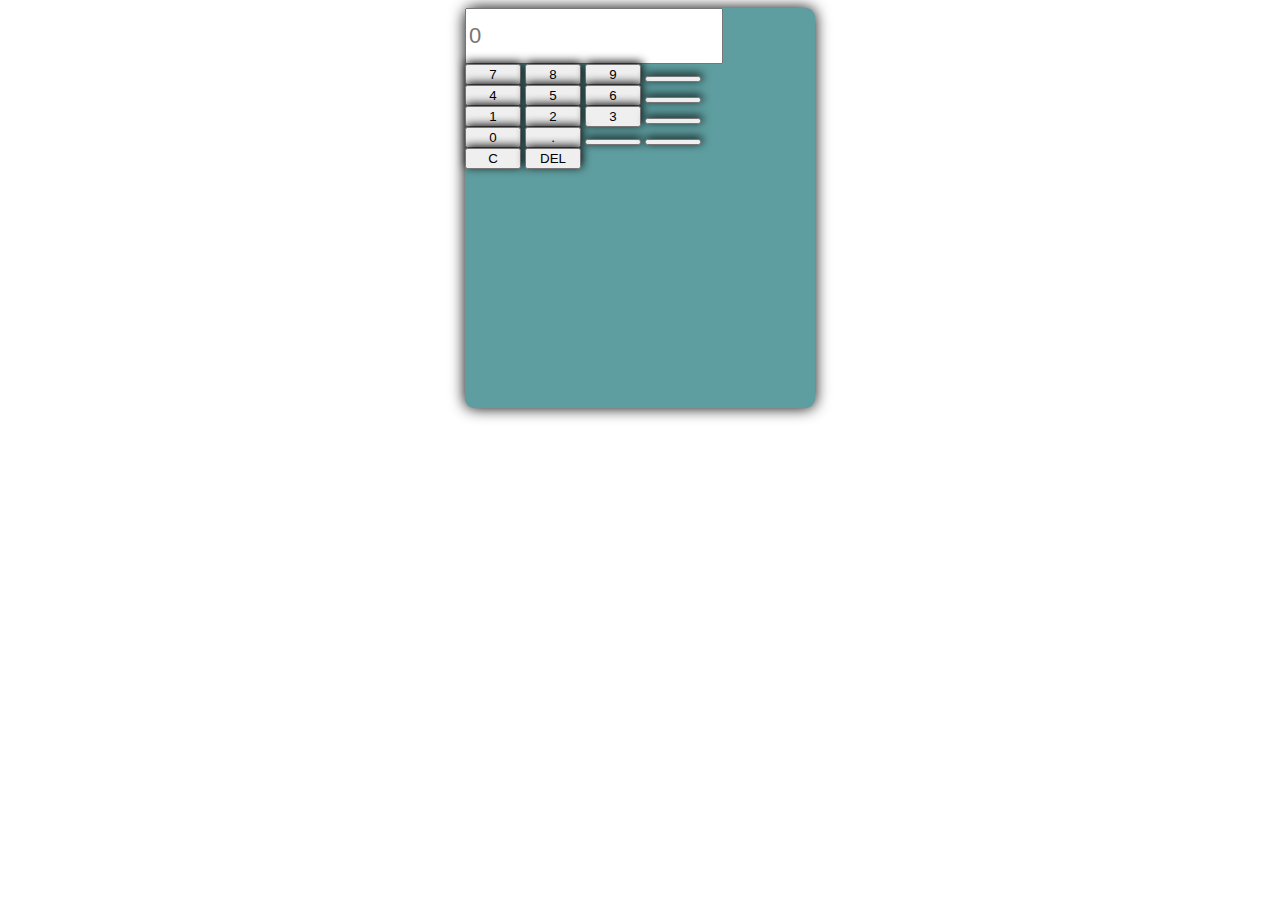
<file: index.html>
<!DOCTYPE html>
<html lang="en">
<head>
    <meta charset="UTF-8">
    <meta name="viewport" content="width=device-width, initial-scale=1.0">
    <title>Simple Calculator</title>

    <!-- css -->
    <link rel="stylesheet" href="./calc.css">

    <!-- font awesome -->
    <link rel="stylesheet" href="https://cdnjs.cloudflare.com/ajax/libs/font-awesome/6.4.2/css/all.min.css" integrity="sha512-z3gLpd7yknf1YoNbCzqRKc4qyor8gaKU1qmn+CShxbuBusANI9QpRohGBreCFkKxLhei6S9CQXFEbbKuqLg0DA==" crossorigin="anonymous" referrerpolicy="no-referrer" />

    <!-- bootstrap -->
    <link href="https://cdn.jsdelivr.net/npm/bootstrap@5.3.2/dist/css/bootstrap.min.css" rel="stylesheet" integrity="sha384-T3c6CoIi6uLrA9TneNEoa7RxnatzjcDSCmG1MXxSR1GAsXEV/Dwwykc2MPK8M2HN" crossorigin="anonymous">
</head>
<body>

    
   

    <div id="calculatorpage" class="row">
        <div id="leftsideimage" class="col-4"></div>
        <div id="calcubody" class="col-4 p-4 text-center">
            <div class="displayspace">
                <input class="text-light bg-dark" id="output" placeholder="0" type="text">
            </div>
            <div id="buttons" class="row p-4">
                <div class="p-3">
                    <button id="seven" onclick="display(7)" type="button" class="btn btn-primary">7</button>
                    <button id="eight" onclick="display(8)" type="button" class="btn btn-primary">8</button>
                    <button id="nine" onclick="display(9)" type="button" class="btn btn-primary">9</button>
                    <button onclick="display('/')" id="divide" type="button" class="btn btn-warning"><i class="fa-solid fa-divide" style="color: #000000;"></i></button>
                </div>
                <div class="col-12 ">
                    <button id="four" onclick="display(4)" type="button" class="btn btn-primary">4</button>
                    <button id="five" onclick="display(5)" type="button" class="btn btn-primary">5</button>
                    <button id="six" onclick="display(6)" type="button" class="btn btn-primary">6</button>
                    <button id="multiply" onclick="display('*')" type="button" class="btn btn-warning"><i class="fa-solid fa-xmark" style="color: #000000;"></i></button>
                </div>
                <div class="col-12 p-3">
                    <button id="one" onclick="display(1)" type="button" class="btn btn-primary">1</button>
                    <button id="two" onclick="display(2)" type="button" class="btn btn-primary">2</button>
                    <button id="three" onclick="display(3)" type="button" class="btn btn-primary">3</button>
                    <button id="minus" onclick="display('-')" type="button" class="btn btn-warning"><i class="fa-solid fa-minus" style="color: #000000;"></i></button>
                </div>
                <div class="col-12">
                    <button id="zero" onclick="display(0)" type="button" class="btn btn-primary">0</button>
                    <button onclick="display('.')" type="button" class="btn btn-primary">.</button>
                    <button id="plus" onclick="display('+')" type="button" class="btn btn-warning"><i class="fa-solid fa-plus" style="color: #000000;"></i></button>
                    <button id="equal" onclick="evaluateExp()" type="button" class="btn btn-success"><i class="fa-solid fa-equals" style="color: #ffffff;"></i></button>
                </div>
                <div class="col-12">
                    <button onclick="clearAll()" id="clear" type="button" class="btn btn-danger mt-3">C</button>
                    <button onclick="removeLast()" id="delete" type="button" class="btn btn-danger mt-3">DEL</button>

                </div>
            </div>

        </div>
        <div id="rightsideimage" class="col-4"></div>

    </div>
    
    
</body>

<script src="./calc.js">

</script>

</html>
</file>
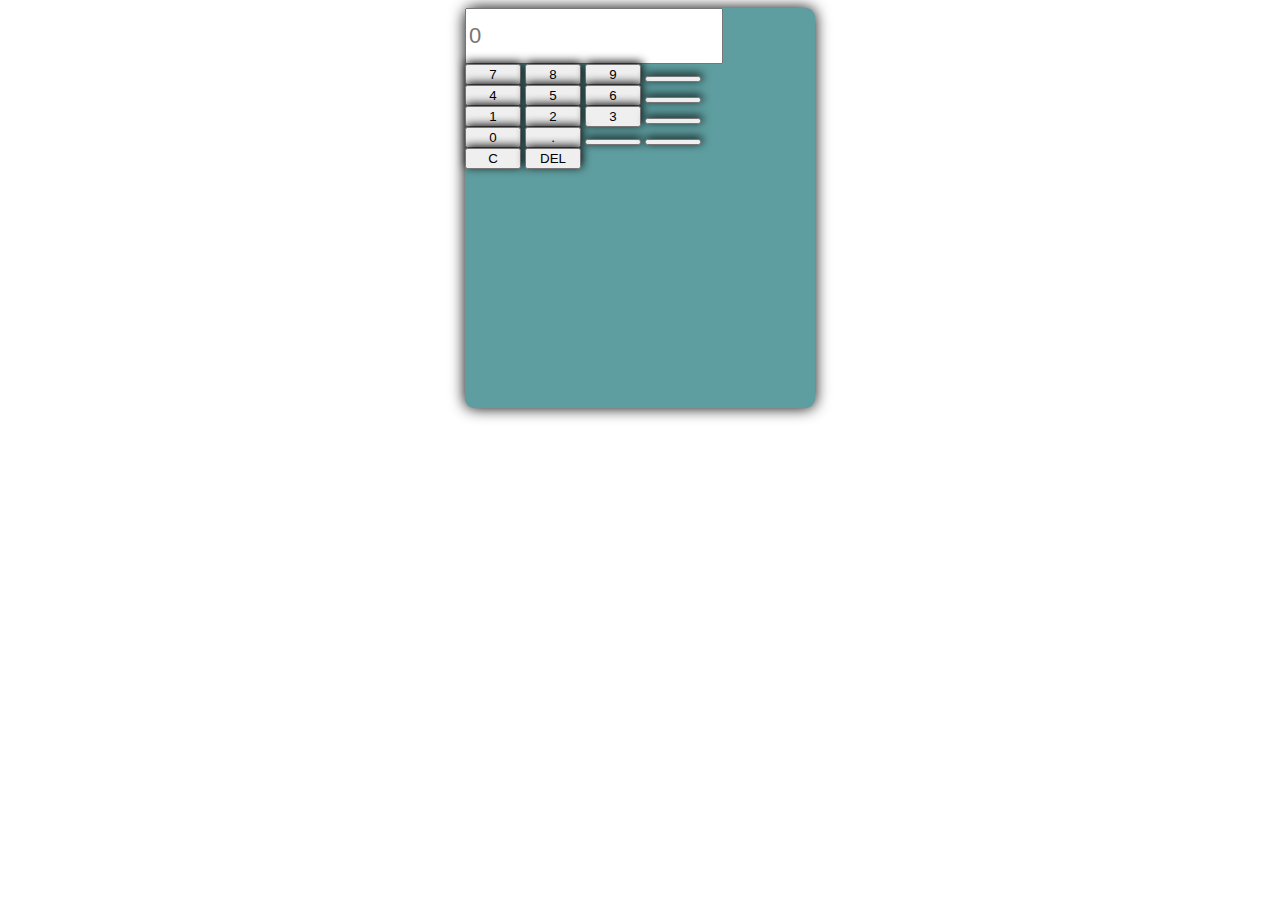
<file: calc.html>
<!DOCTYPE html>
<html lang="en">
<head>
    <meta charset="UTF-8">
    <meta name="viewport" content="width=device-width, initial-scale=1.0">
    <title>Simple Calculator</title>

    <!-- css -->
    <link rel="stylesheet" href="./calc.css">

    <!-- font awesome -->
    <link rel="stylesheet" href="https://cdnjs.cloudflare.com/ajax/libs/font-awesome/6.4.2/css/all.min.css" integrity="sha512-z3gLpd7yknf1YoNbCzqRKc4qyor8gaKU1qmn+CShxbuBusANI9QpRohGBreCFkKxLhei6S9CQXFEbbKuqLg0DA==" crossorigin="anonymous" referrerpolicy="no-referrer" />

    <!-- bootstrap -->
    <link href="https://cdn.jsdelivr.net/npm/bootstrap@5.3.2/dist/css/bootstrap.min.css" rel="stylesheet" integrity="sha384-T3c6CoIi6uLrA9TneNEoa7RxnatzjcDSCmG1MXxSR1GAsXEV/Dwwykc2MPK8M2HN" crossorigin="anonymous">
</head>
<body>

    
    <!-- <div class="textbox">
        <input placeholder="0" id="user" type="text">
    </div> -->

    <div id="calculatorpage" class="row">
        <div id="leftsideimage" class="col-4"></div>
        <div id="calcubody" class="col-4 p-5 bg-warning text-center">
            <div class="displayspace">
                <input id="output" placeholder="0" type="text">
            </div>
            <div id="buttons" class="row p-4">
                <div class="col-12 p-3">
                    <button id="seven" onclick="display(7)" type="button" class="btn btn-primary">7</button>
                    <button id="eight" onclick="display(8)" type="button" class="btn btn-primary">8</button>
                    <button id="nine" onclick="display(9)" type="button" class="btn btn-primary">9</button>
                    <button onclick="display('/')" id="divide" type="button" class="btn btn-warning"><i class="fa-solid fa-divide" style="color: #000000;"></i></button>
                </div>
                <div class="col-12 ">
                    <button id="four" onclick="display(4)" type="button" class="btn btn-primary">4</button>
                    <button id="five" onclick="display(5)" type="button" class="btn btn-primary">5</button>
                    <button id="six" onclick="display(6)" type="button" class="btn btn-primary">6</button>
                    <button id="multiply" onclick="display('*')" type="button" class="btn btn-warning"><i class="fa-solid fa-xmark" style="color: #000000;"></i></button>
                </div>
                <div class="col-12 p-3">
                    <button id="one" onclick="display(1)" type="button" class="btn btn-primary">1</button>
                    <button id="two" onclick="display(2)" type="button" class="btn btn-primary">2</button>
                    <button id="three" onclick="display(3)" type="button" class="btn btn-primary">3</button>
                    <button id="minus" onclick="display('-')" type="button" class="btn btn-warning"><i class="fa-solid fa-minus" style="color: #000000;"></i></button>
                </div>
                <div class="col-12">
                    <button id="zero" onclick="display(0)" type="button" class="btn btn-primary">0</button>
                    <button onclick="display('.')" type="button" class="btn btn-primary">.</button>
                    <button id="plus" onclick="display('+')" type="button" class="btn btn-warning"><i class="fa-solid fa-plus" style="color: #000000;"></i></button>
                    <button id="equal" onclick="evaluateExp()" type="button" class="btn btn-success"><i class="fa-solid fa-equals" style="color: #ffffff;"></i></button>
                </div>
                <div class="col-12">
                    <button onclick="clearAll()" id="clear" type="button" class="btn btn-danger mt-3">C</button>
                    <button onclick="removeLast()" id="delete" type="button" class="btn btn-danger mt-3">DEL</button>

                </div>
            </div>

        </div>
        <div id="rightsideimage" class="col-4"></div>

    </div>
    
    
</body>

<script src="./calc.js">

</script>

</html>
</file>
<file: calc.css>
#calcubody{
    background-color: cadetblue;
    justify-content: center;
    align-items: center;
    margin: auto;
    box-shadow: 0 0 15px #000;
    width: 350px;
    height: 400px;
    border-radius: 9px;
}





#calculatorpage{
    background-image: url(https://wallpapers.com/images/hd/red-and-blue-calculators-yxm0myfzuym67431.jpg);
    background-repeat: no-repeat;
    background-size: cover;
    height: 100vh;
    justify-content: center;
    align-items: center;
}


#buttons button{
    width: 56px;
    box-shadow: 1px -2px 10px #000;
    cursor: pointer;
}



.displayspace #output{

    width: 250px;
    height: 50px;
    font-size: 22px;
    pointer-events: none;
}

@media(max-width:316px){
    #buttons button{
        width: 45px;
    }

}
</file>
